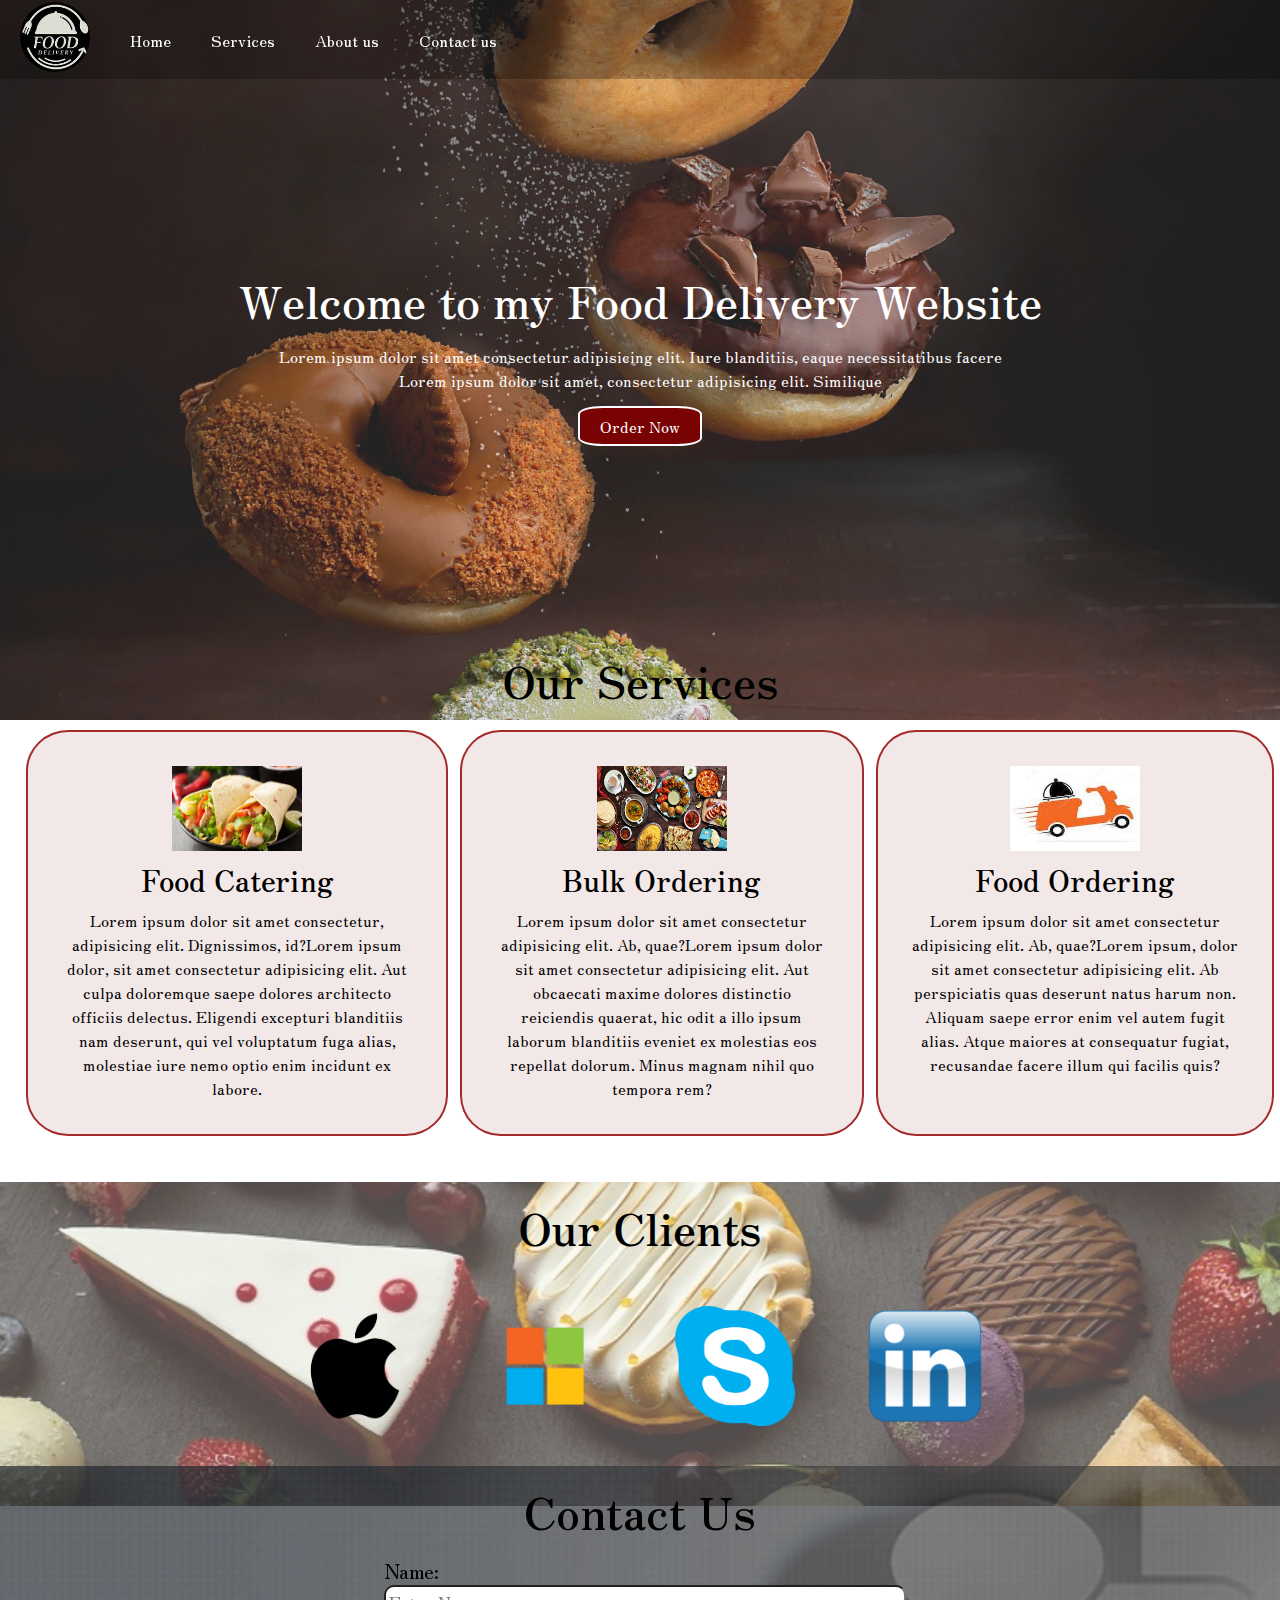
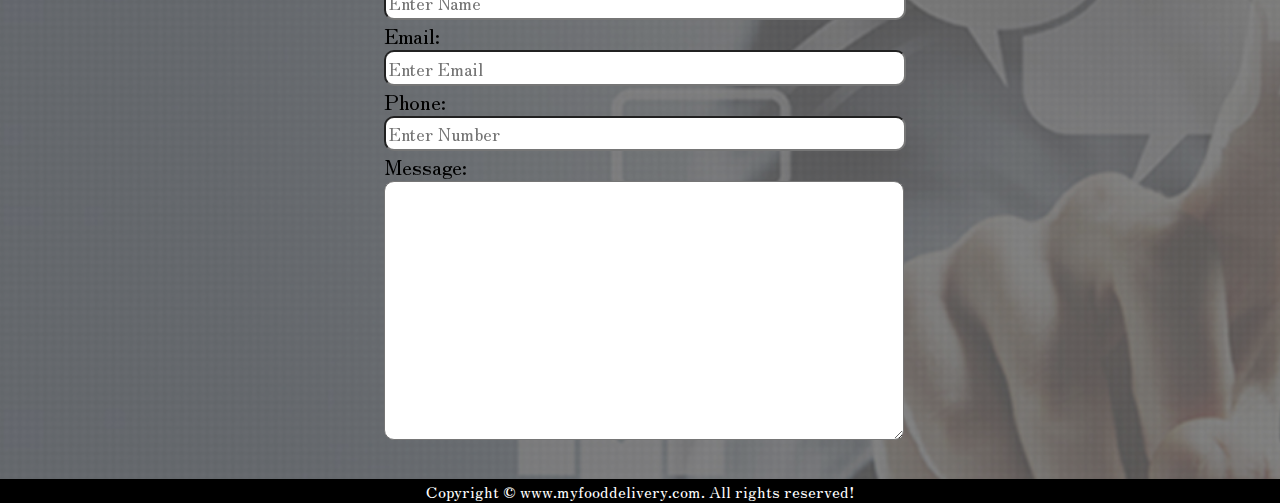
<file: Food delivery website/HTML/index.html>
<!DOCTYPE html>
<html lang="en">

<head>
    <meta charset="UTF-8">
    <meta http-equiv="X-UA-Compatible" content="IE=edge">
    <meta name="viewport" content="width=device-width, initial-scale=1.0">
    <title>Food Delivery Project</title>
    <link rel="stylesheet" href="../CSS/style.css">
    <link href="https://fonts.googleapis.com/css2?family=Zen+Old+Mincho:wght@700&display=swap" rel="stylesheet">
</head>

<body>
    <nav id="navbar">
        <div id="logo">
            <img src="../images/logo.jpeg" alt="No image found">
        </div>
        <ul>
            <li class="item"><a href="#">Home</a></li>
            <li class="item"><a href="#">Services</a></li>
            <li class="item"><a href="#">About us</a></li>
            <li class="item"><a href="#">Contact us</a></li>
        </ul>
    </nav>
    <section id="home">
        <h1 class="h-primary">Welcome to my Food Delivery Website</h1>
        <p>Lorem ipsum dolor sit amet consectetur adipisicing elit. Iure blanditiis, eaque necessitatibus facere
        </p>
        <p>Lorem ipsum dolor sit amet, consectetur adipisicing elit. Similique </p>
        <button class="btn">Order Now</button>
    </section>
    <section class="services-container">
        <h1 class="h-primary center">
            Our Services
        </h1>
        <div id="services">
            <div class="box">
                <img src="../images/logo1.jpeg" alt="Image not found">
                <h2 class="h-secondary center">Food Catering</h2>
                <p class="center">Lorem ipsum dolor sit amet consectetur, adipisicing elit. Dignissimos, id?Lorem ipsum dolor, sit amet consectetur adipisicing elit. Aut culpa doloremque saepe dolores architecto officiis delectus. Eligendi excepturi blanditiis nam deserunt, qui vel voluptatum fuga alias, molestiae iure nemo optio enim incidunt ex labore.</p>
            </div>
            <div class="box">
                <img src="../images/logo2.png" alt="">
                <h2 class="h-secondary center">Bulk Ordering</h2>
                <p class="center">Lorem ipsum dolor sit amet consectetur adipisicing elit. Ab, quae?Lorem ipsum dolor sit amet consectetur adipisicing elit. Aut obcaecati maxime dolores distinctio reiciendis quaerat, hic odit a illo ipsum laborum blanditiis eveniet ex molestias eos repellat dolorum. Minus magnam nihil quo tempora rem?</p>
            </div>
            <div class="box">
                <img src="../images/logo3.jpeg" alt="">
                <h2 class="h-secondary center">Food Ordering</h2>
                <p class="center">Lorem ipsum dolor sit amet consectetur adipisicing elit. Ab, quae?Lorem ipsum, dolor sit amet consectetur adipisicing elit. Ab perspiciatis quas deserunt natus harum non. Aliquam saepe error enim vel autem fugit alias. Atque maiores at consequatur fugiat, recusandae facere illum qui facilis quis?</p>
            </div>
        </div>
    </section>
    <section id="client-section">
        <h1 class="h-primary center">Our Clients</h1>
        <div id="clients">
            <div class="client-item">
                <img src="../images/clientlogo1.png" alt="No image found">
            </div>
            <div class="client-item">
                <img src="../images/clientlogo2.png" alt="No image found">
            </div>
            <div class="client-item">
                <img src="../images/clientlogo3.png" alt="No image found">
            </div>
            <div class="client-item">
                <img src="../images/clientlogo4.png" alt="No image found">
            </div>
        </div>
    </section>
    <section id="contact">
        <h1 class="h-primary center">
            Contact Us
        </h1>
        <div id="contact-box">
            <form action="#">
                <div class="form-group">
                    <label for="name">Name: </label>
                    <input type="text" name="name" id="name" placeholder="Enter Name">
                </div>
                <div class="form-group">
                    <label for="name">Email: </label>
                    <input type="email" name="email" id="email" placeholder="Enter Email">
                </div>
                <div class="form-group">
                    <label for="name">Phone: </label>
                    <input type="number" name="number" id="number" placeholder="Enter Number">
                </div>
                <div class="form-group">
                    <label for="name">Message: </label>
                    <textarea name="message" id="message" cols="30" rows="10"></textarea>
                </div>
            </form>
        </div>
    </section>
    <footer class="center">
        Copyright &copy; www.myfooddelivery.com. All rights reserved!
    </footer>
</body>

</html>
</file>
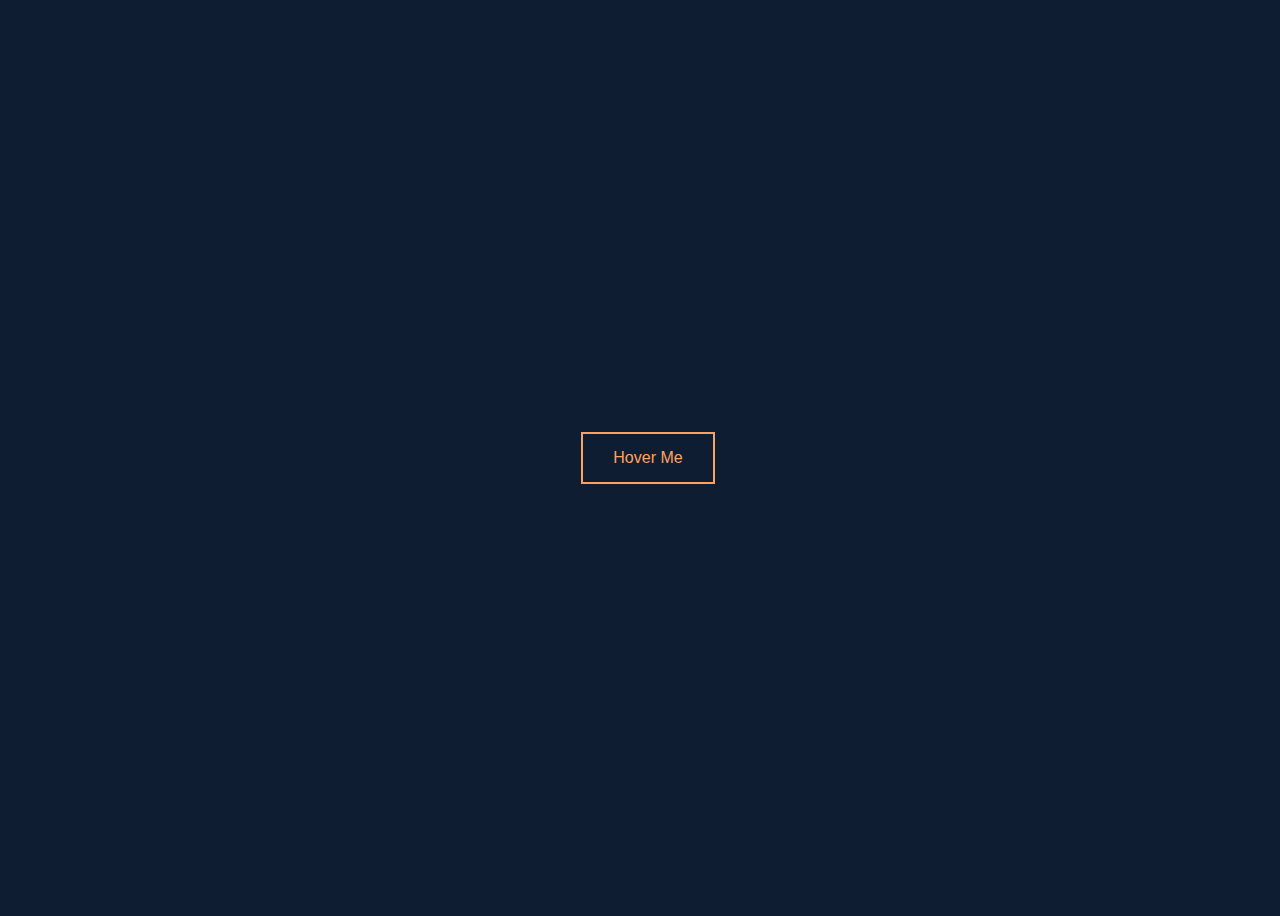
<file: button_hover_fancy_effect.html>
<!DOCTYPE html> <html lang="en">
<head>
    <meta charset="UTF-8">
    <meta http-equiv="X-UA-Compatible" content="IE=edge">
    <meta name="viewport" content="width=device-width, initial-scale=1.0">
    <title>Fancy Button Hover Effect</title>
    <style>
        body {
            display: flex;
            justify-content: center;
            align-items: center;
            height: 100vh;
            width: 100vw;
            background-color: #0e1d31;
        }

        button {
            background: none;
            padding: 15px 30px;
            color: #ffa260;
            border: 2px solid ;
            font-size: 1rem;
            transition: all 0.3s ease-in-out ;
        }

        button:hover {
            border-color: #f1ff5c;
            color: white;
            box-shadow: 0px 8px 10px -8px #f1ff5c;
            /* box-shadow: 0 0.5em 0.5em -0.4em #f1ff5c; */
            transform: translateY(-0.25em);
        }
    </style>
</head>

<body>
    <button>Hover Me</button>
</body>

</html>
</file>
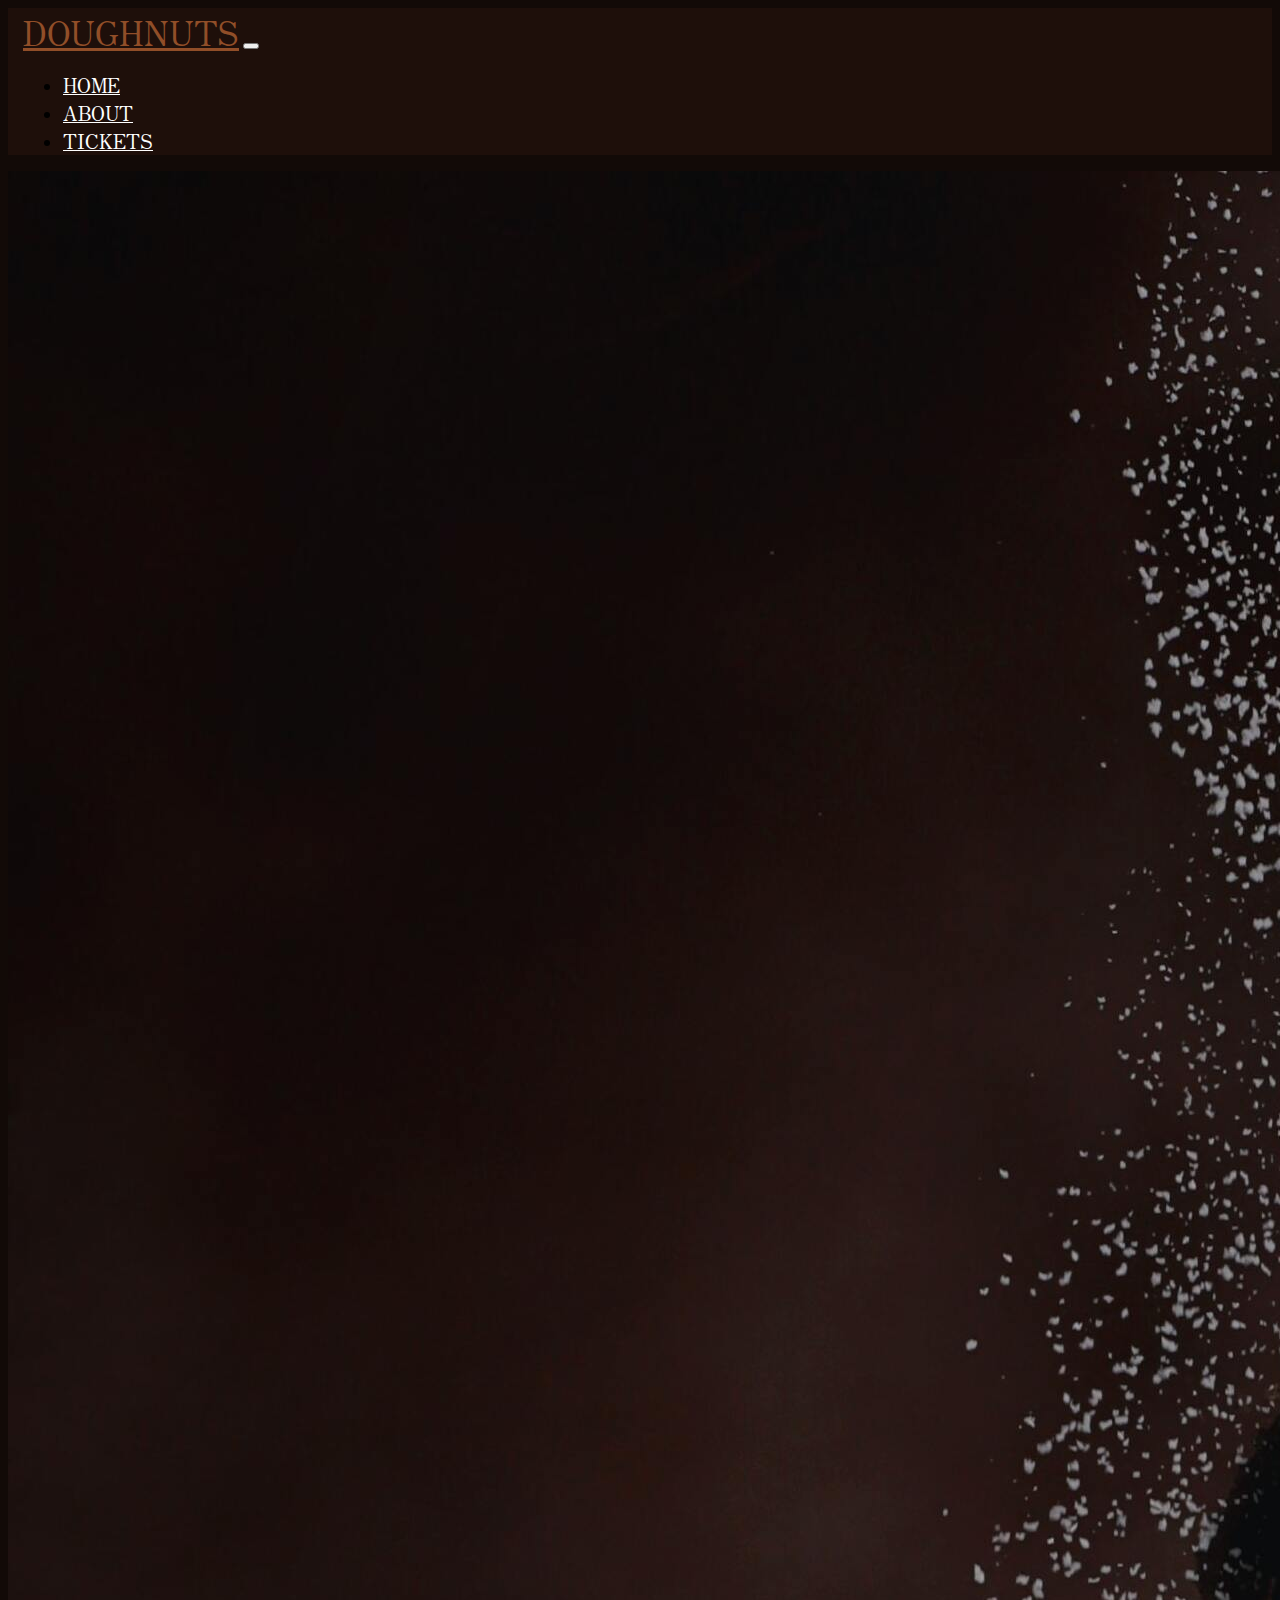
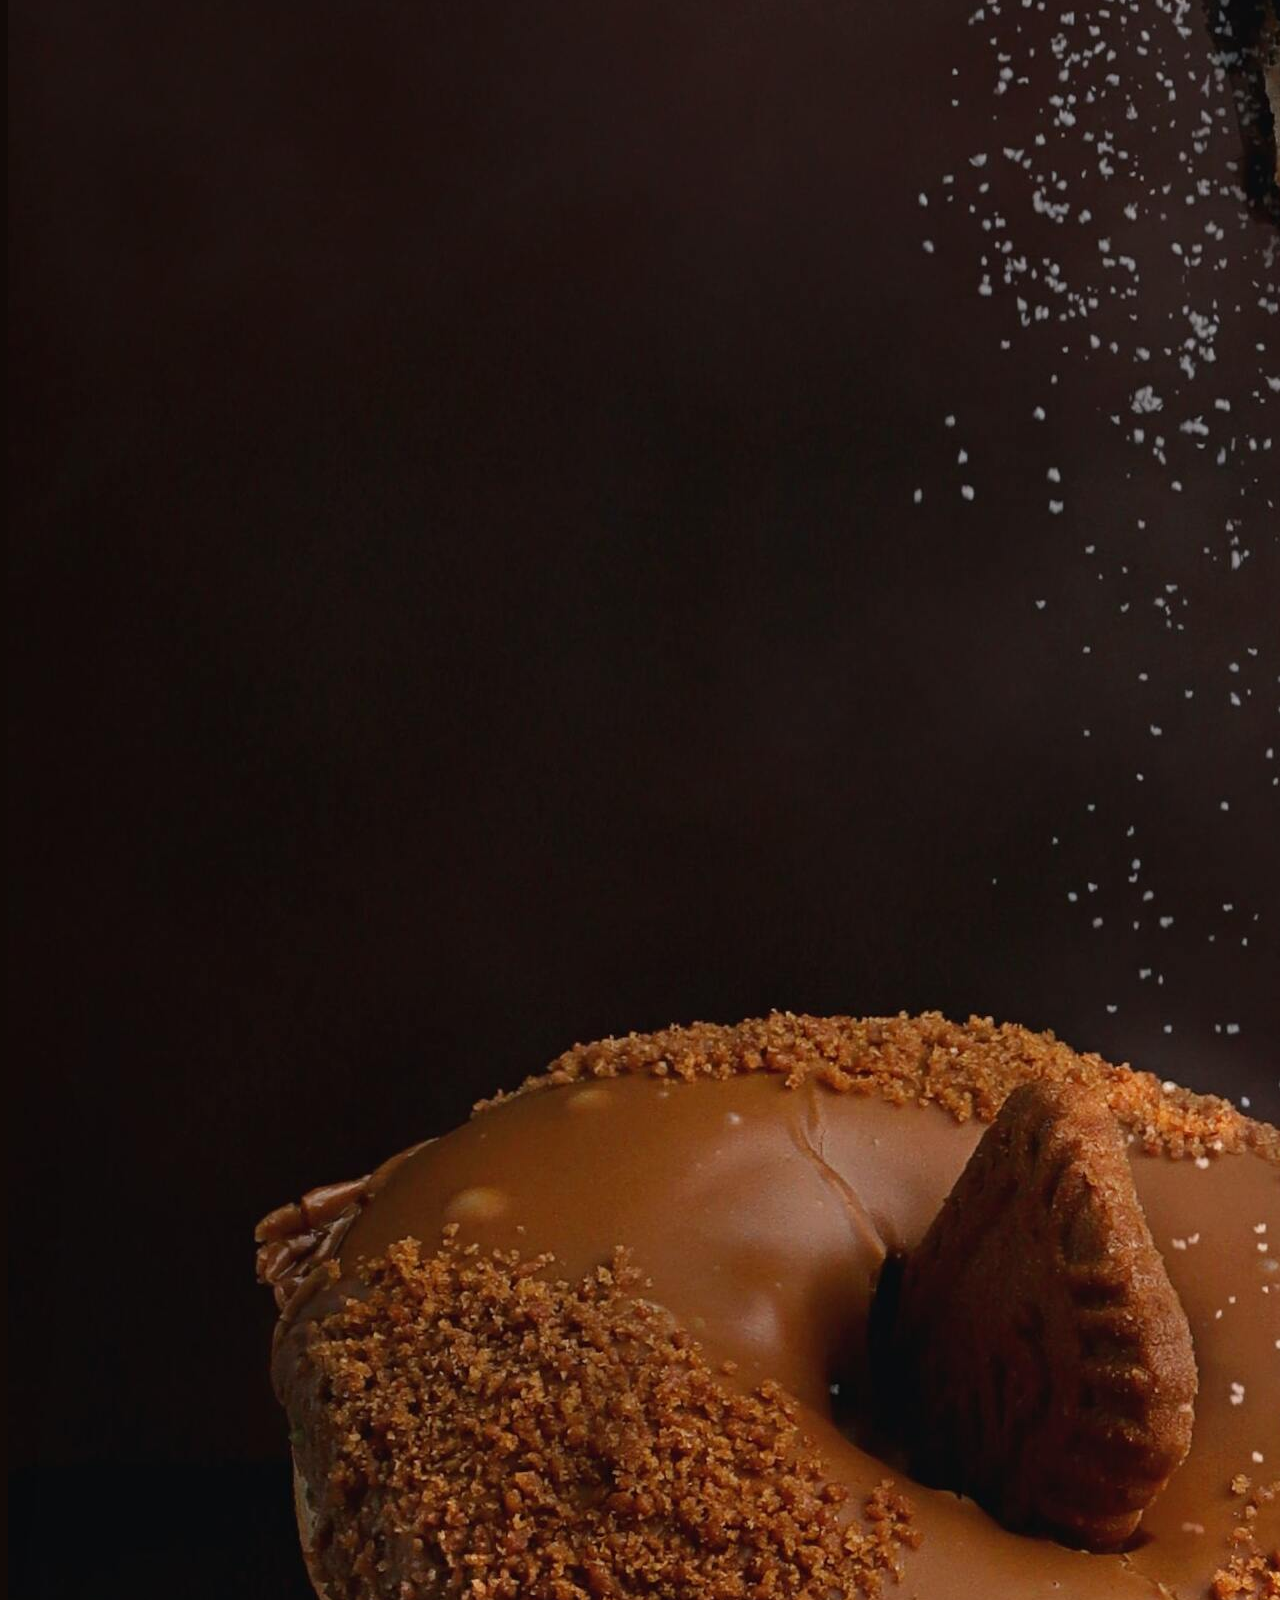
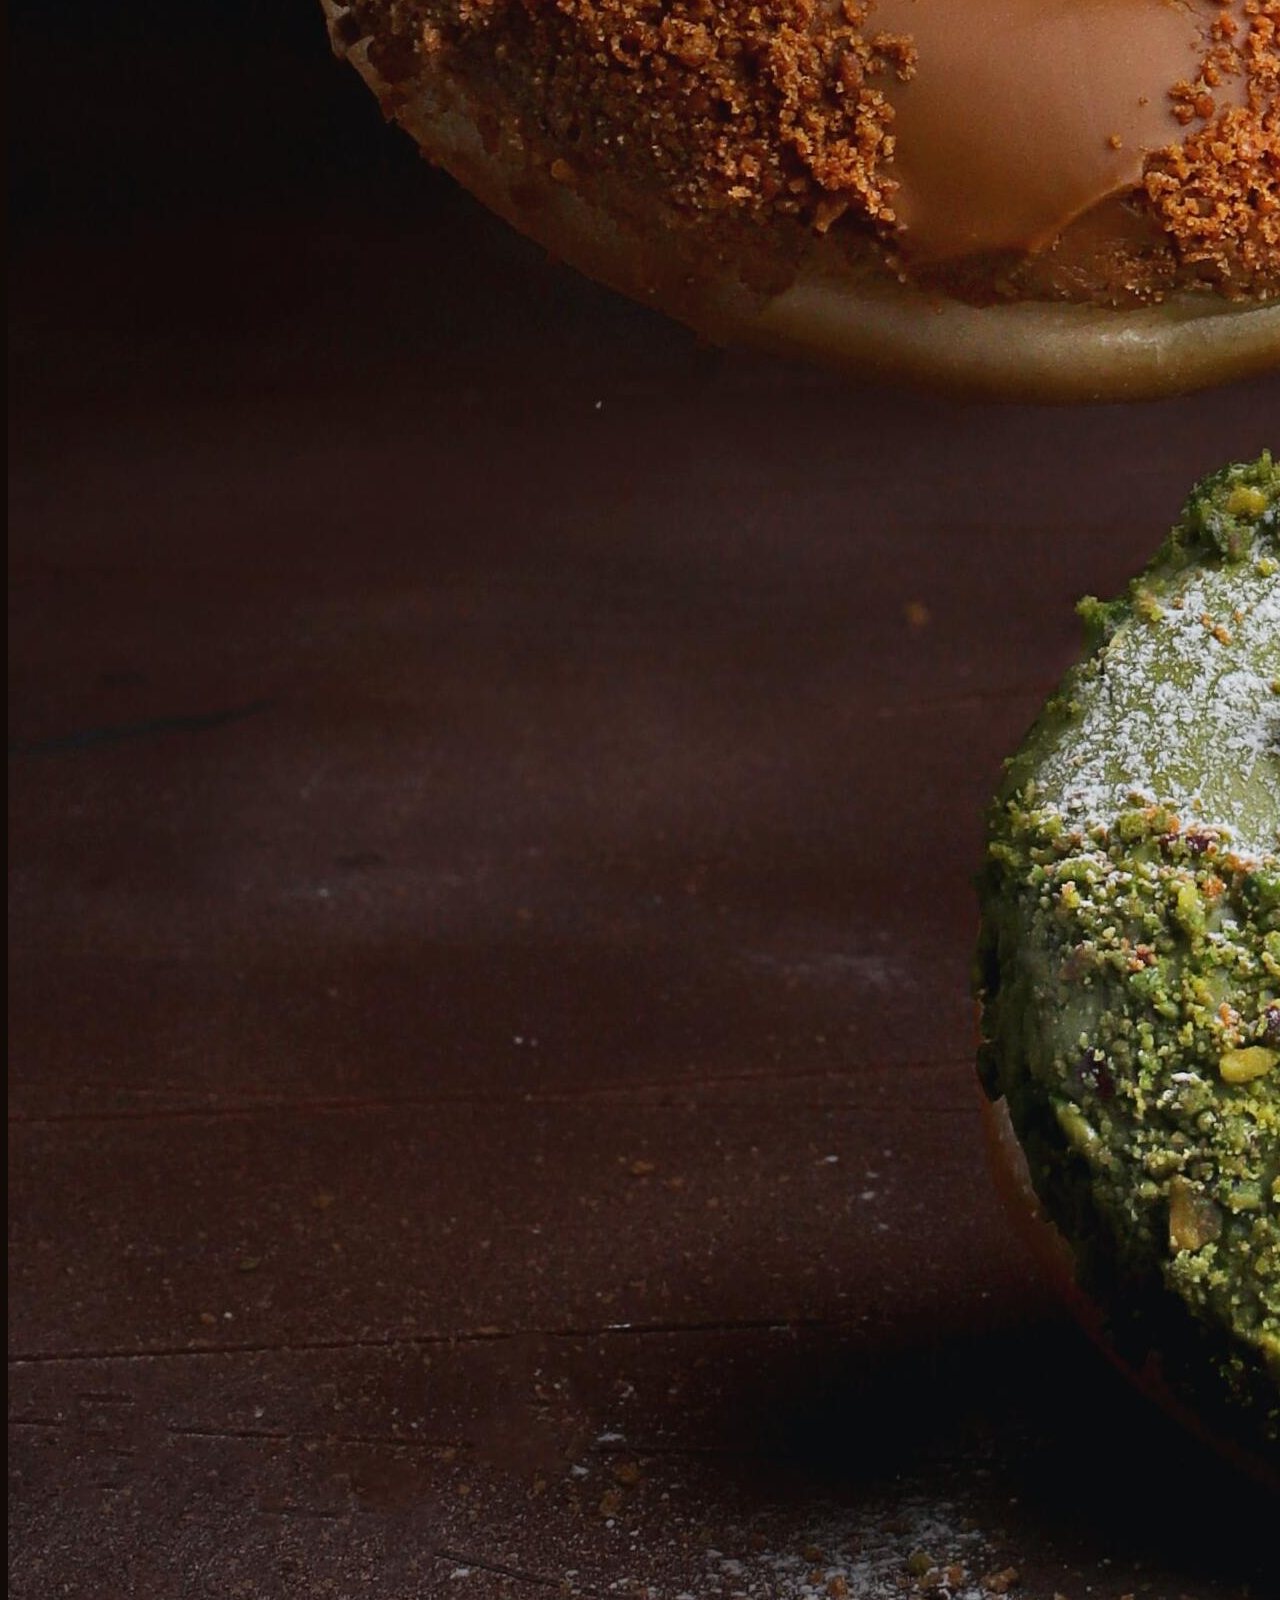
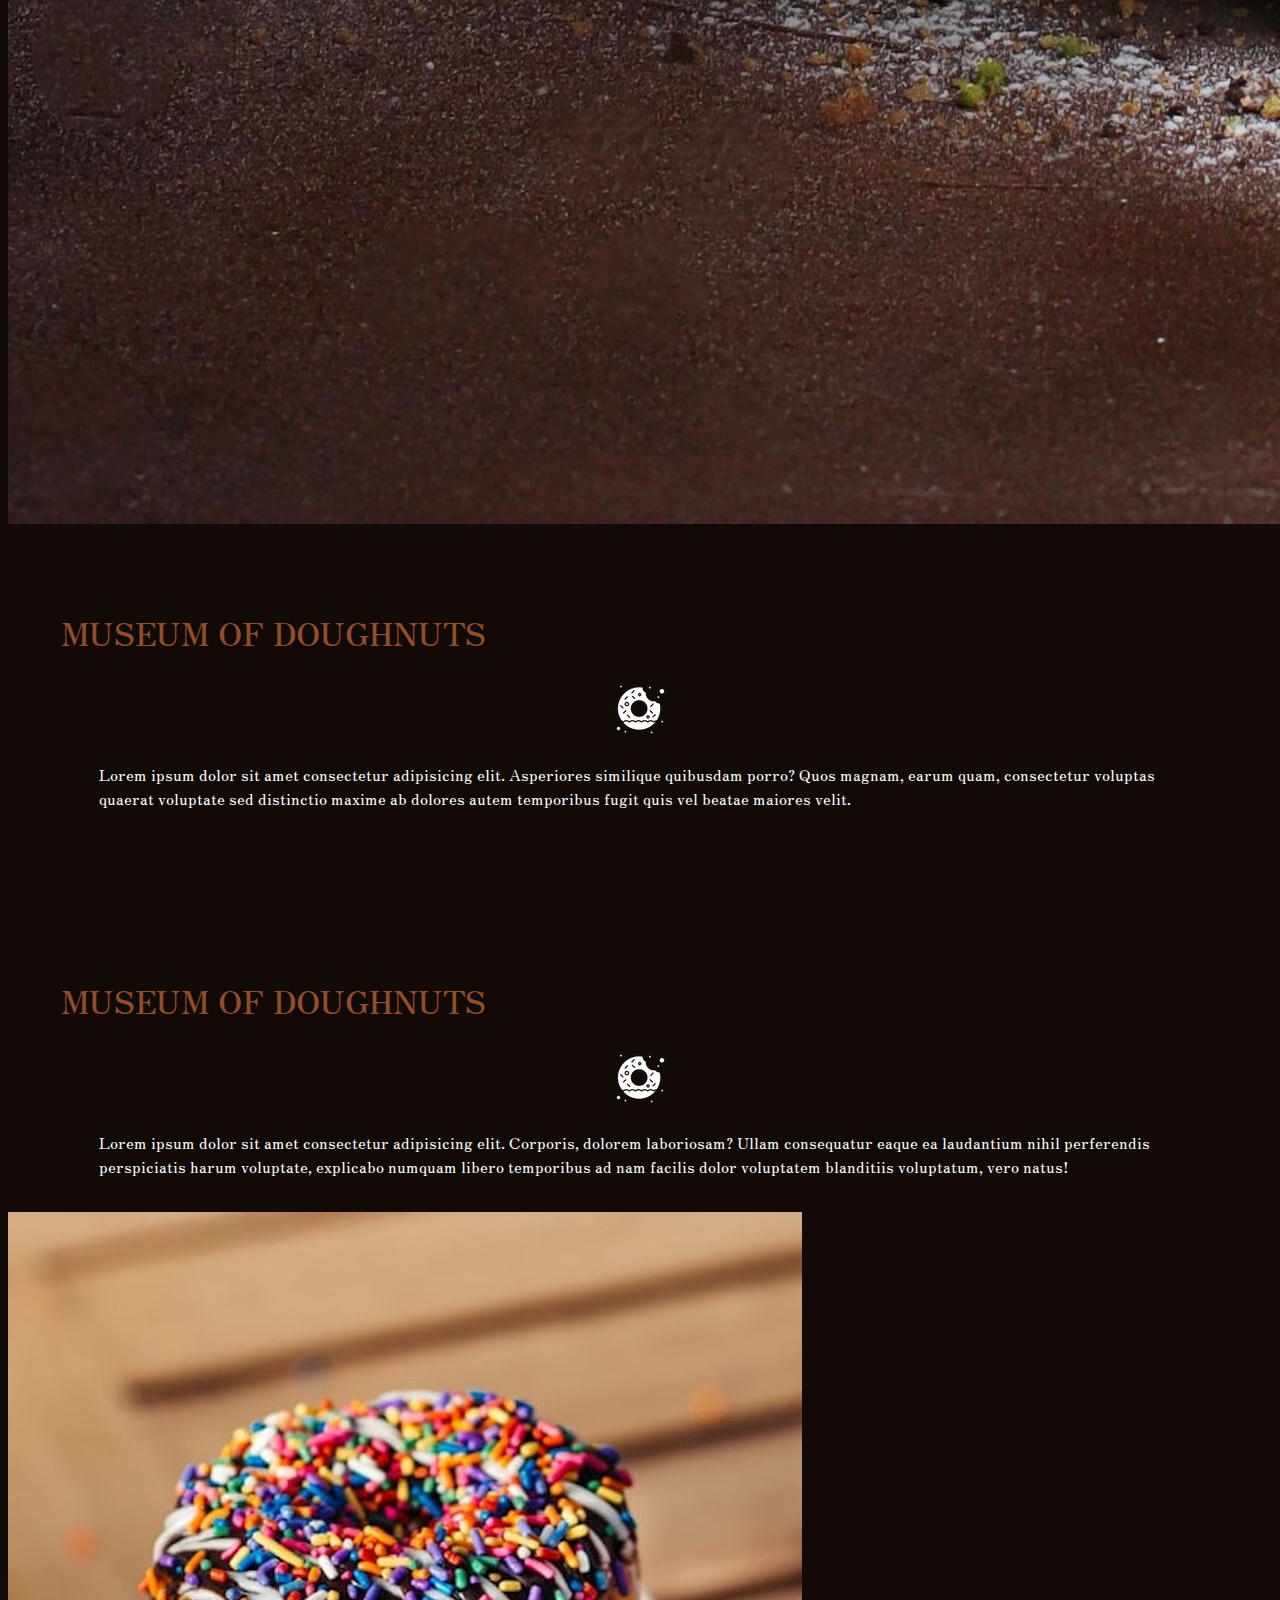
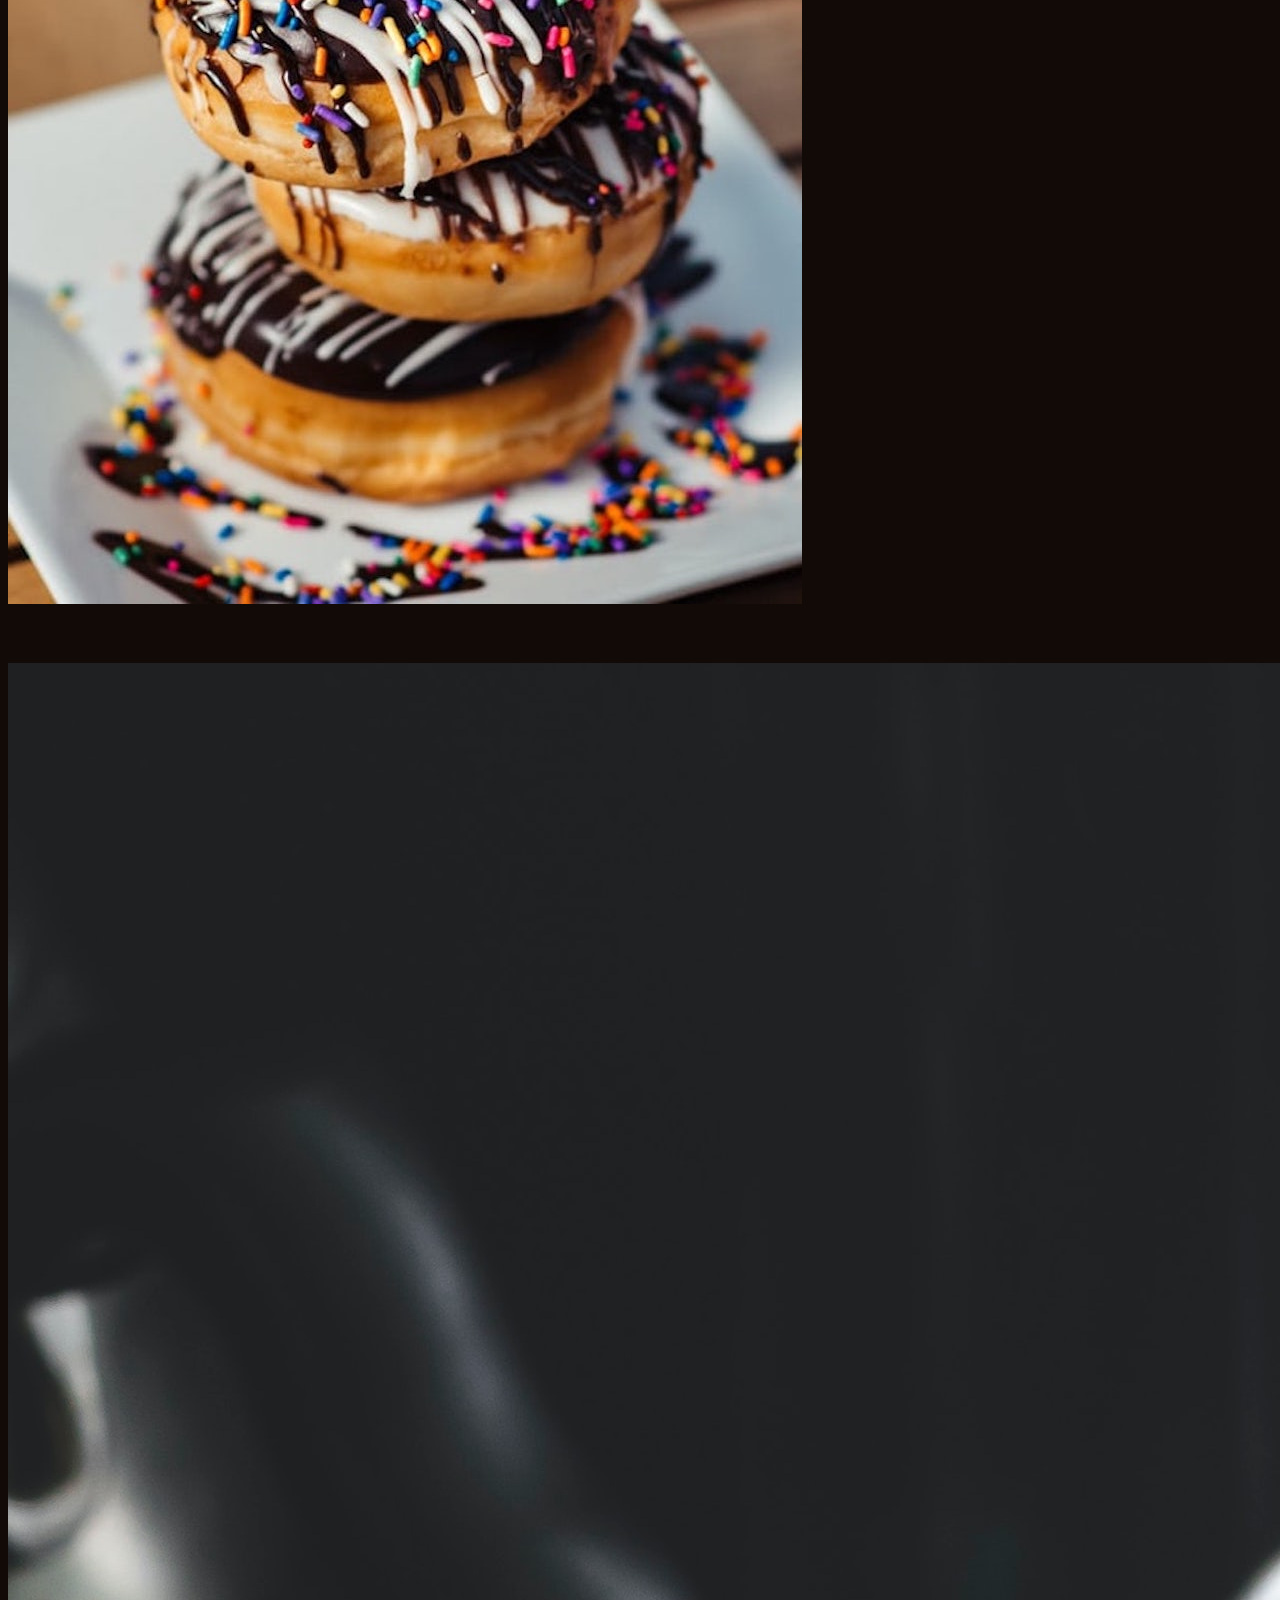
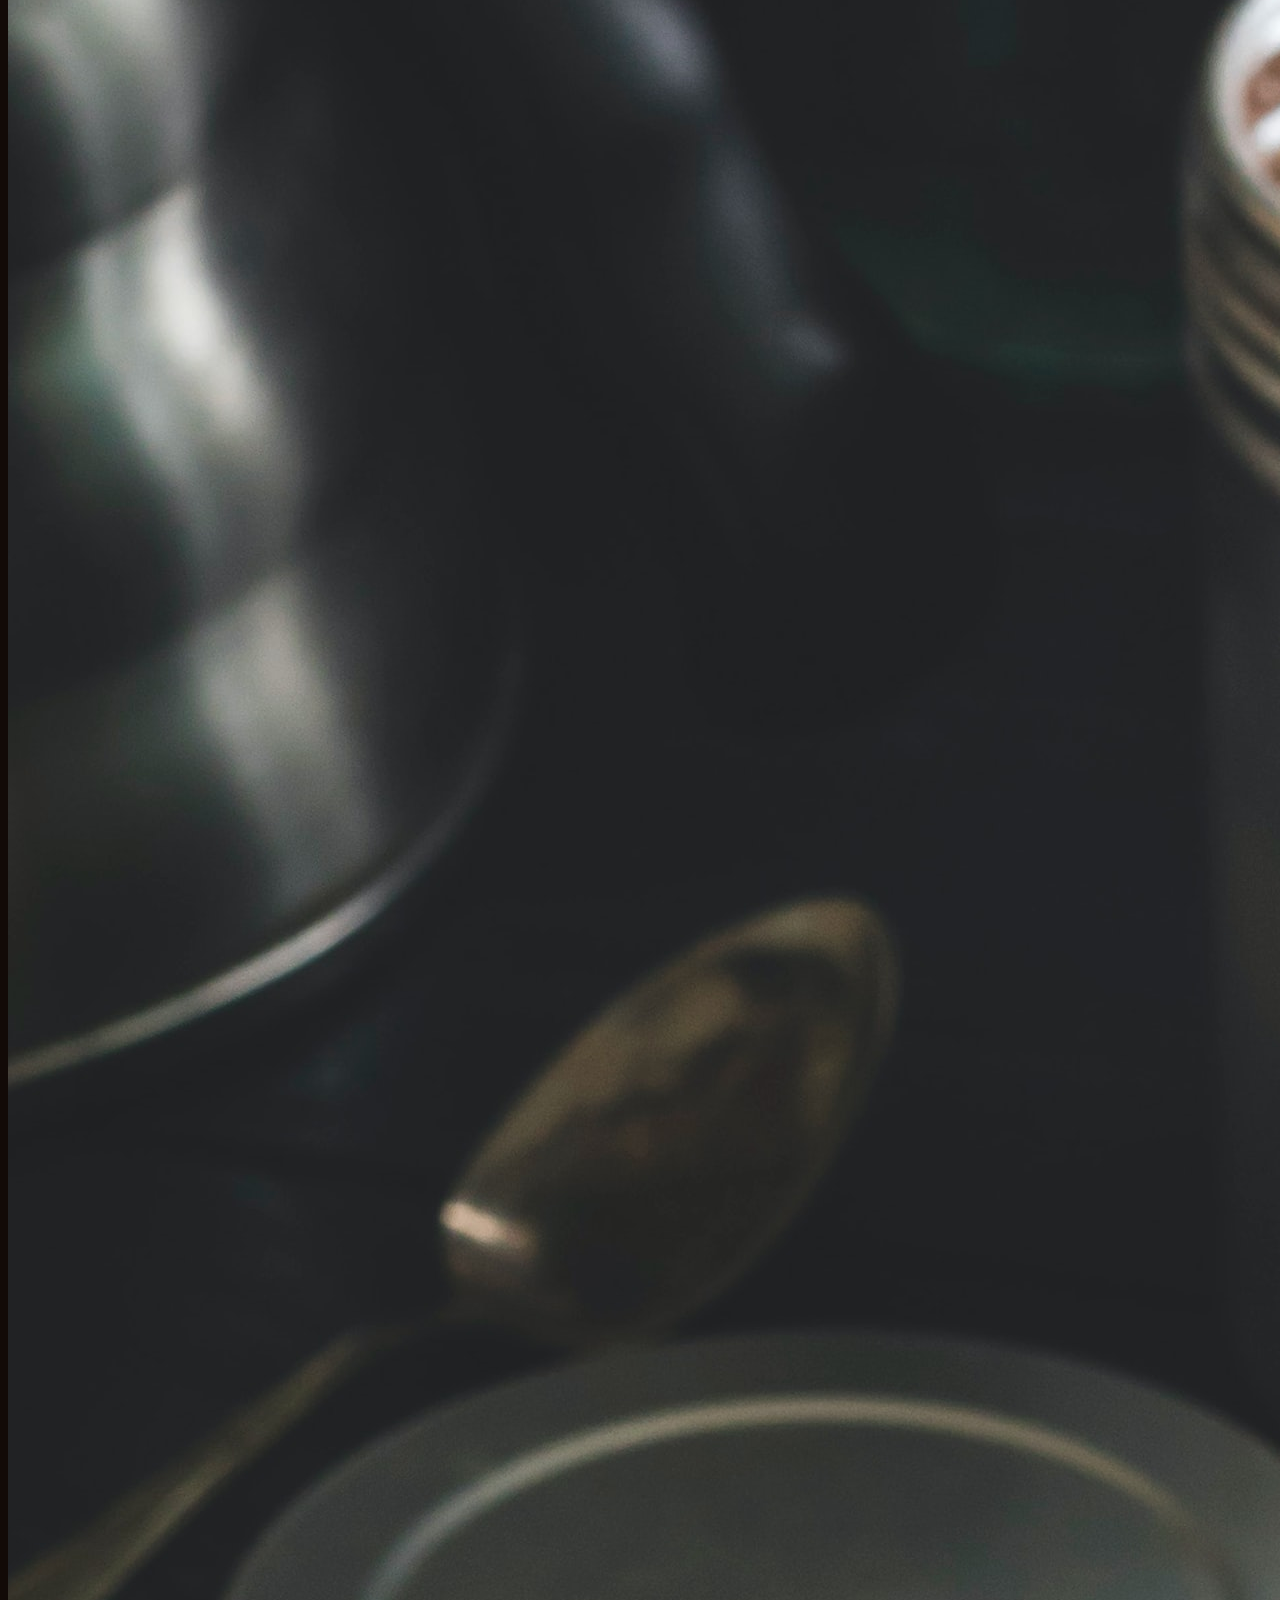
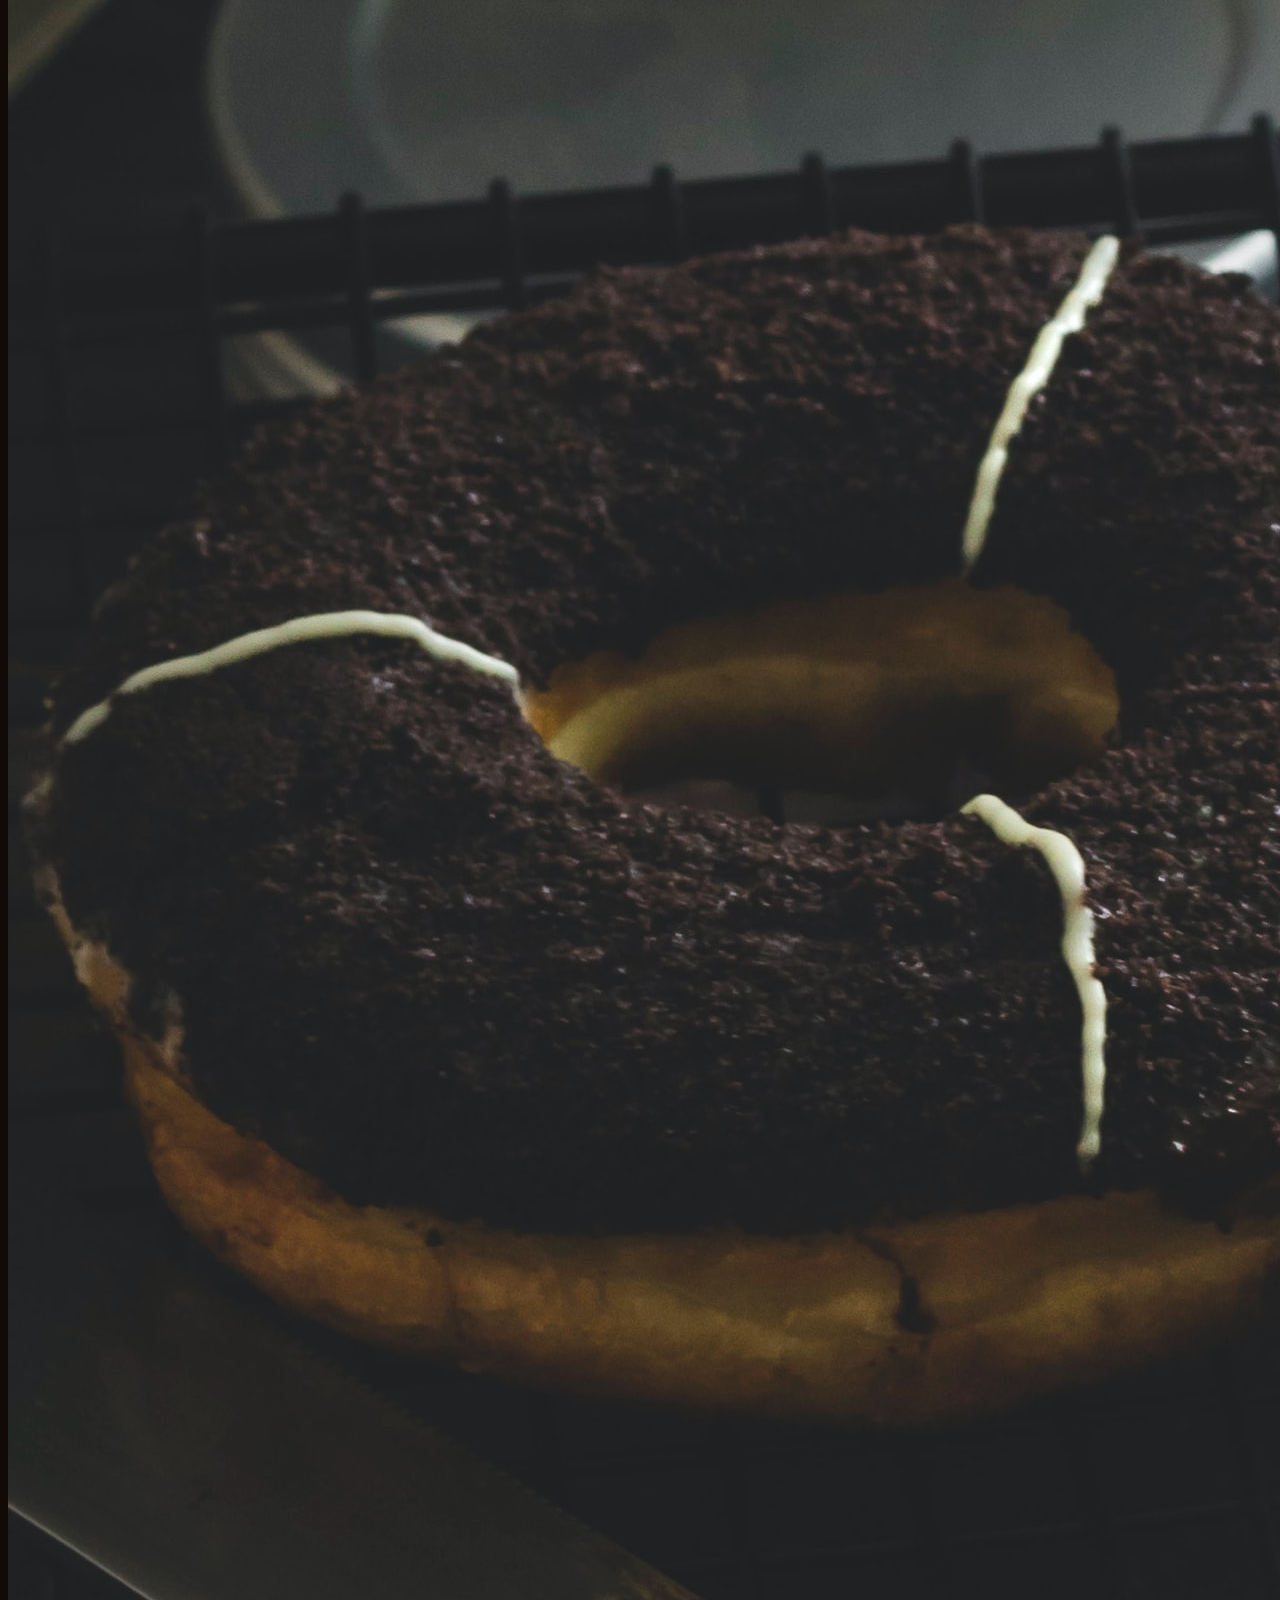
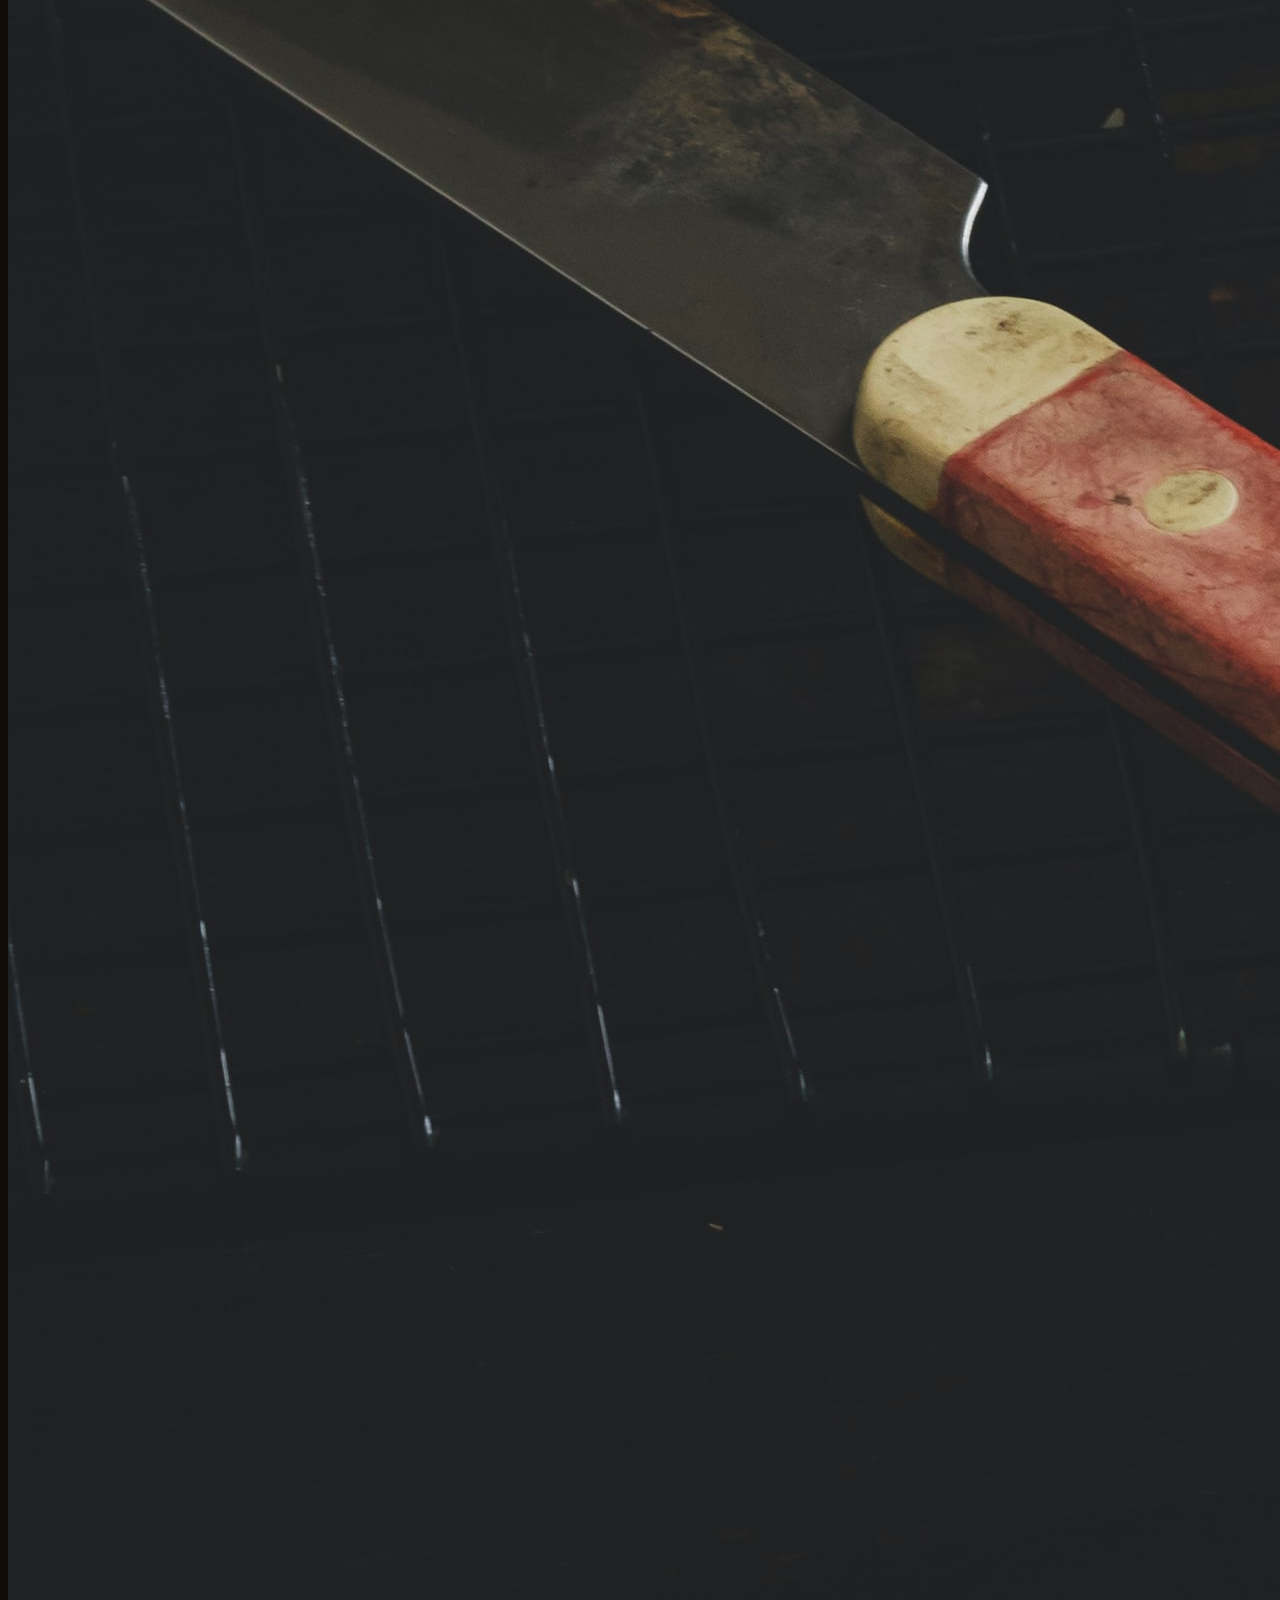
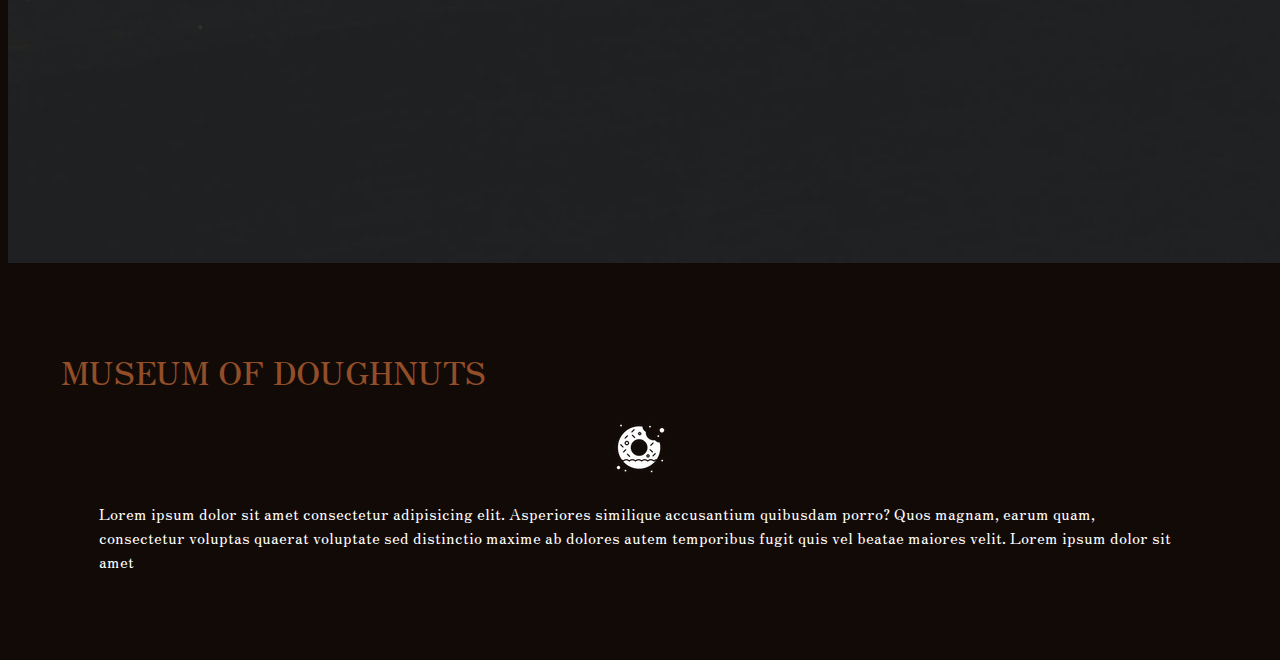
<file: Museum_of_donut.html>
<!DOCTYPE html>
<html lang="en">

<head>
  <meta charset="UTF-8" />
  <meta http-equiv="X-UA-Compatible" content="IE=edge" />
  <meta name="viewport" content="width=device-width, initial-scale=1.0" />
  <title>Museum of Doughnuts</title>
  <link href="https://fonts.googleapis.com/css2?family=Vollkorn:ital@1&family=Zen+Old+Mincho:wght@700&display=swap"
    rel="stylesheet" />
  <link href="https://cdn.jsdelivr.net/npm/bootstrap@5.1.3/dist/css/bootstrap.min.css" rel="stylesheet"
    integrity="sha384-1BmE4kWBq78iYhFldvKuhfTAU6auU8tT94WrHftjDbrCEXSU1oBoqyl2QvZ6jIW3" crossorigin="anonymous" />
  <style>
    :root {
      --background-color: #120a07;
      --navbar-text-color: #914e28;
      --paragraph-color: rgb(255, 255, 255);
      --navbar-background-color: #1e0f0a;
    }

    body {
      background-color: var(--background-color);
      font-family: "Zen Old Mincho", serif;
    }

    #main-navbar {
      padding-left: 0.9375rem !important;
      padding-right: 0.9375rem;
      padding-top: 0rem;
      padding-bottom: 0rem;
      background-color: var(--navbar-background-color);
    }

    #main-navbar .navbar-brand {
      color: var(--navbar-text-color);
      font-size: 2.05rem;
    }

    .nav-item .nav-link {
      font-size: 1.2rem;
      text-transform: uppercase;
      color: white !important;
    }

    .nav-link:hover {
      color: var(--navbar-text-color) !important;
    }

    .container-fluid {
      padding-left: 0;
      padding-right: 0;
      margin-bottom: 3.3333rem;
    }

    .heading {
      font-size: 2rem;
      text-transform: uppercase;
      color: var(--navbar-text-color);
    }

    p {
      color: var(--paragraph-color);
      padding: 0.4667rem 2.3333rem;
    }

    .icon-image {
      filter: invert(100%);
      display: block;
      margin: auto;
    }

    .text {
      padding: 3.3333rem;
      padding-bottom: 0.6667rem;
    }
  </style>
</head>

<body>
  <nav id="main-navbar" class="navbar navbar-dark navbar-expand-md fixed-top">
    <a href="#" class="navbar-brand">DOUGHNUTS</a>
    <button class="navbar-toggler" data-toggle="collapse" data-target="#nav-links" aria-label="Toggle navigation">
      <!-- aria-label is used to know what is the use of the button  -->
      <span class="navbar-toggler-icon"></span>
    </button>
    <div class="collapse navbar-collapse" id="nav-links">
      <ul class="navbar-nav">
        <li class="nav-item">
          <a href="" class="nav-link">home</a>
        </li>
        <li class="nav-item">
          <a href="" class="nav-link">about</a>
        </li>
        <li class="nav-item">
          <a href="" class="nav-link">tickets</a>
        </li>
      </ul>
    </div>
  </nav>
  <section class="container-fluid ">
    <div class="row align-items-center">
      <div class="col-md-6 ">
        <img src="images/doughnut1.jpg" alt="" class="img-fluid myimage">
      </div>
      <div class="col-md-6 text-center text">
        <h2 class=" heading">Museum of Doughnuts</h2>
        <span><img src="images/doughnuticon.png" alt="" class="icon-image d-none d-lg-block"></span>
        <p class="lead">Lorem ipsum dolor sit amet consectetur adipisicing elit. Asperiores similique 
          quibusdam porro? Quos magnam, earum quam, consectetur voluptas quaerat voluptate sed distinctio maxime ab
          dolores autem temporibus fugit quis vel beatae maiores velit. </p>
      </div>
    </div>
  </section>

  <section class="container-fluid">
    <div class="row align-items-center">
      <div class="col-md-6 order-2 order-md-2 text-center text">
        <h2 class="heading">Museum of Doughnuts</h2>
        <span><img src="images/doughnuticon.png" alt="" class="icon-image d-none d-lg-block"></span>
        <p class="lead">Lorem ipsum dolor sit amet consectetur adipisicing elit. Corporis, dolorem laboriosam? Ullam
          consequatur eaque ea laudantium nihil perferendis perspiciatis harum voluptate, explicabo numquam libero
          temporibus ad nam facilis dolor voluptatem blanditiis voluptatum, vero natus!

        </p>
      </div>
      <div class="col-md-6 order-1 order-md-2">
        <img src="images/doughnut2.jpeg" alt="" class="img-fluid">
      </div>
    </div>
  </section>

  <section class="container-fluid ">
    <div class="row align-items-center">
      <div class="col-md-6 ">
        <img src="images/doughnut3.jpg" alt="" class="img-fluid myimage">
      </div>
      <div class="col-md-6 text-center text">
        <h2 class=" heading">Museum of Doughnuts</h2>
        <span><img src="images/doughnuticon.png" alt="" class="icon-image d-none d-lg-block "></span>
        <p class="lead">Lorem ipsum dolor sit amet consectetur adipisicing elit. Asperiores similique accusantium
          quibusdam porro? Quos magnam, earum quam, consectetur voluptas quaerat voluptate sed distinctio maxime ab
          dolores autem temporibus fugit quis vel beatae maiores velit. Lorem ipsum dolor sit amet  </p>
      </div>
    </div>
  </section>

  <script src="https://code.jquery.com/jquery-3.3.1.slim.min.js"
    integrity="sha384-q8i/X+965DzO0rT7abK41JStQIAqVgRVzpbzo5smXKp4YfRvH+8abtTE1Pi6jizo"
    crossorigin="anonymous"></script>
  <script src="https://cdnjs.cloudflare.com/ajax/libs/popper.js/1.14.3/umd/popper.min.js"
    integrity="sha384-ZMP7rVo3mIykV+2+9J3UJ46jBk0WLaUAdn689aCwoqbBJiSnjAK/l8WvCWPIPm49"
    crossorigin="anonymous"></script>
  <script src="https://stackpath.bootstrapcdn.com/bootstrap/4.1.3/js/bootstrap.min.js"
    integrity="sha384-ChfqqxuZUCnJSK3+MXmPNIyE6ZbWh2IMqE241rYiqJxyMiZ6OW/JmZQ5stwEULTy"
    crossorigin="anonymous"></script>
</body>

</html>
</file>
<file: Food delivery website/CSS/style.css>
/* CSS reset  */
*{
    margin: 0px;
    padding: 0px;
    font-family: 'Zen Old Mincho', serif;
}
/* CSS Variables */
:root{
    --navbar-height: 59px;
}

                 /* Navigation Bar*/

#navbar{
    display: flex;
    align-items: center;
    position: relative;/* doesnt changes the layout around it */
    position: sticky;
    top: 0px;
}
#navbar::before{
    content: "";
    background-color: black;
    position: absolute;
    height: 100%;
    width: 100%;
    z-index: -1;
    opacity: 0.25;
}
/* logo and image */

#logo{
    margin: 2px 20px;
}
#logo img{
    width: 70px;
    height: 70px;
    border-radius: 50%;
    filter: invert(100%); 
}

/* List styling */

#navbar ul{
    display: flex;
}
.item a{
    text-decoration: none;
    color: white;
    font-size: 1rem;
    padding: 0px 20px;
    border-radius: 20px;
}
.item{
    list-style: none;
}
.item a:hover{
    color: brown;
    background-color: white ;
}

            /* Home Section  */

#home::before{
    content: "";
    background: url('../images/back2.jpg') no-repeat center center/cover;
    position: absolute;
    height: 80%; 
    width: 100%; 
    top: 0px;
    z-index: -1;
    opacity: 0.9;
} 

#home{
    color: white;
    display: flex;
    height: 550px;
    flex-direction: column;
    padding: 3px 200px;
    justify-content: center; 
    align-items: center;
}
#home h1{
    text-align: center;
}
#home p{
    font-size: 1rem;
    text-align: center;
}
/* Services classes */
#services{
    display: flex;
    margin: 0px 0px 40px 20px;
}
#services .box{
    border:2px solid brown ;
    padding: 34px;
    margin: 6px;
    border-radius: 10%;
    background-color: rgb(243, 232, 232);
}
#services .box img{
    height: 85px;
    width: 130px;
    display: block;
    margin: auto;
}

/* Client section */
#clients{
    display: flex;
    justify-content: center;
    align-items: center;
}
#clients img{
    height: 120px;
    width: 120px;
}
.client-item{
    padding: 35px;
}
#client-section::before{
    content: "";
    position: absolute;
    background: url('../images/back3.jpeg') no-repeat center center/cover;
    height: 36%;
    width: 100%;
    z-index: -1;
    opacity: 0.7;
}
/* Contact section */
#contact{
    position: relative;
}
#contact::before{
    content: "";
    position: absolute;
    width: 100%;
    height: 100%;
    opacity: 0.7;
    z-index: -1;
    background: url('../images/back4.jpeg') no-repeat center center/cover;
}
/* Contact Us */
#contact-box input, #contact-box textarea{
    width: 100%;
    padding: 0.2rem;
    border-radius: 10px;
    font-size: 1.1rem;
}
#contact-box{
    display: flex;
    justify-content: center;
    align-items: center;
    padding-bottom: 34px;
}
#contact-box form{
    width: 40%;

}
#contact-box label{
    font-size: 1.3rem;
}

/* Footer */
footer{
    background-color: black;
    color: white;
}

/* Utility Classes */
.h-primary{
    font-size: 2.8rem;   
    padding: 12px;
}
.h-secondary{
    font-size: 1.8rem;
    padding: 8px;
}
.center{
    text-align: center;
}
.btn{
    padding: 6px 20px;
    border: 2px solid white;
    background-color: rgb(121, 2, 2);
    color: white; 
    margin: 14px 2px;
    border-radius: 20%;
    font-size: 1rem;
    cursor: pointer;
}
</file>
